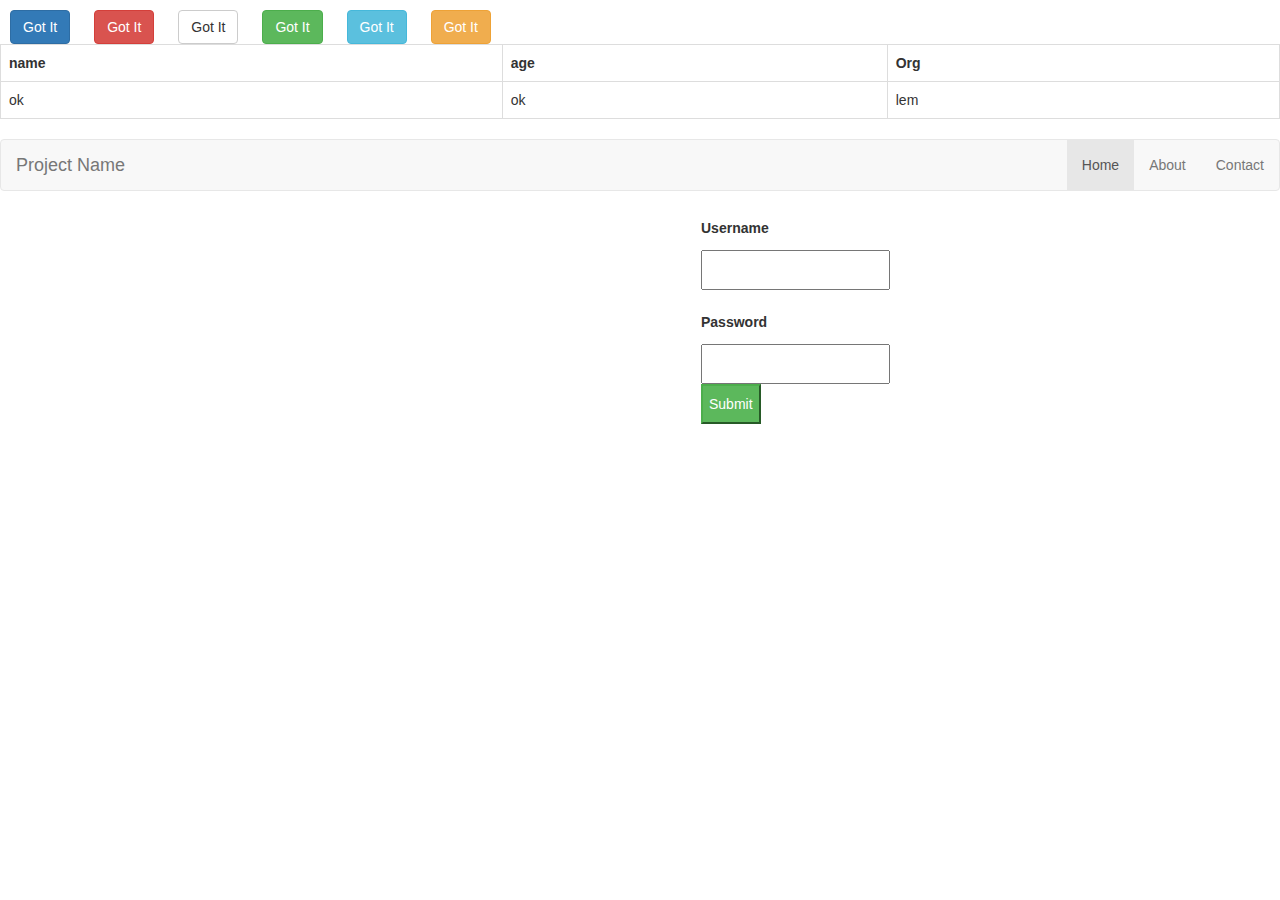
<file: index.html>
<!DOCTYPE html>
<html lang="en">
<head>
    <meta charset="UTF-8">
    <meta name="viewport" content="width=device-width, initial-scale=1.0">
    <meta http-equiv="X-UA-Compatible" content="ie=edge">
    <title>Bootstrap</title>
    <link rel="stylesheet" href="./css/bootstrap.css">  
    <link rel="stylesheet" href="./style.css">
</head>
<body>
    <button class="btn btn-primary">Got It  </button>
    <button class="btn btn-danger">Got It  </button>
    <button class="btn btn-default">Got It  </button>
    <button class="btn btn-success">Got It  </button>
    <button class="btn btn-info">Got It  </button>
    <button class="btn btn-warning">Got It  </button>

    <table class="table table-bordered">
        <tr>
            <th>name</th>
            <th>age</th>
            <th> Org</th>
        </tr>
        <tr>
            <td>ok</td>
            <td>ok</td>
            <td>lem</td>
        </tr>
    </table>
    <nav class="navbar navbar-default">
        <div class="navbar-header">
            <a class="navbar-brand" href="#">Project Name</a>         
        </div>
        <div id="navbar" class="navbar-collapse collapse">
            <ul class="nav navbar-nav navbar-right">
                <li class="active"><a href="#">Home</a></li>
                <li ><a href="#">About</a></li>
                <li><a href="#">Contact</a><li>       </ul>
        </div>
        </nav>
        <div class="container">
        <main class="col-md-3 col-md-offset-4">
            <form action="" method="GET" class="form-control-feedback">
                <div class="form-group">
                    <label for="username">Username</label>
                    <input type="text" name="username" id="username">
                </div>
                <div>
                        <label for="password">Password</label>
                        <input type="text" name="password" id="password">
                    </div>
                    <div class="form-group">
                        <input type="submit" value="Submit" class="btn- btn-success">   
                    </div>
            </form>
       
        </main>
    </div>

</body>
</html>
</file>
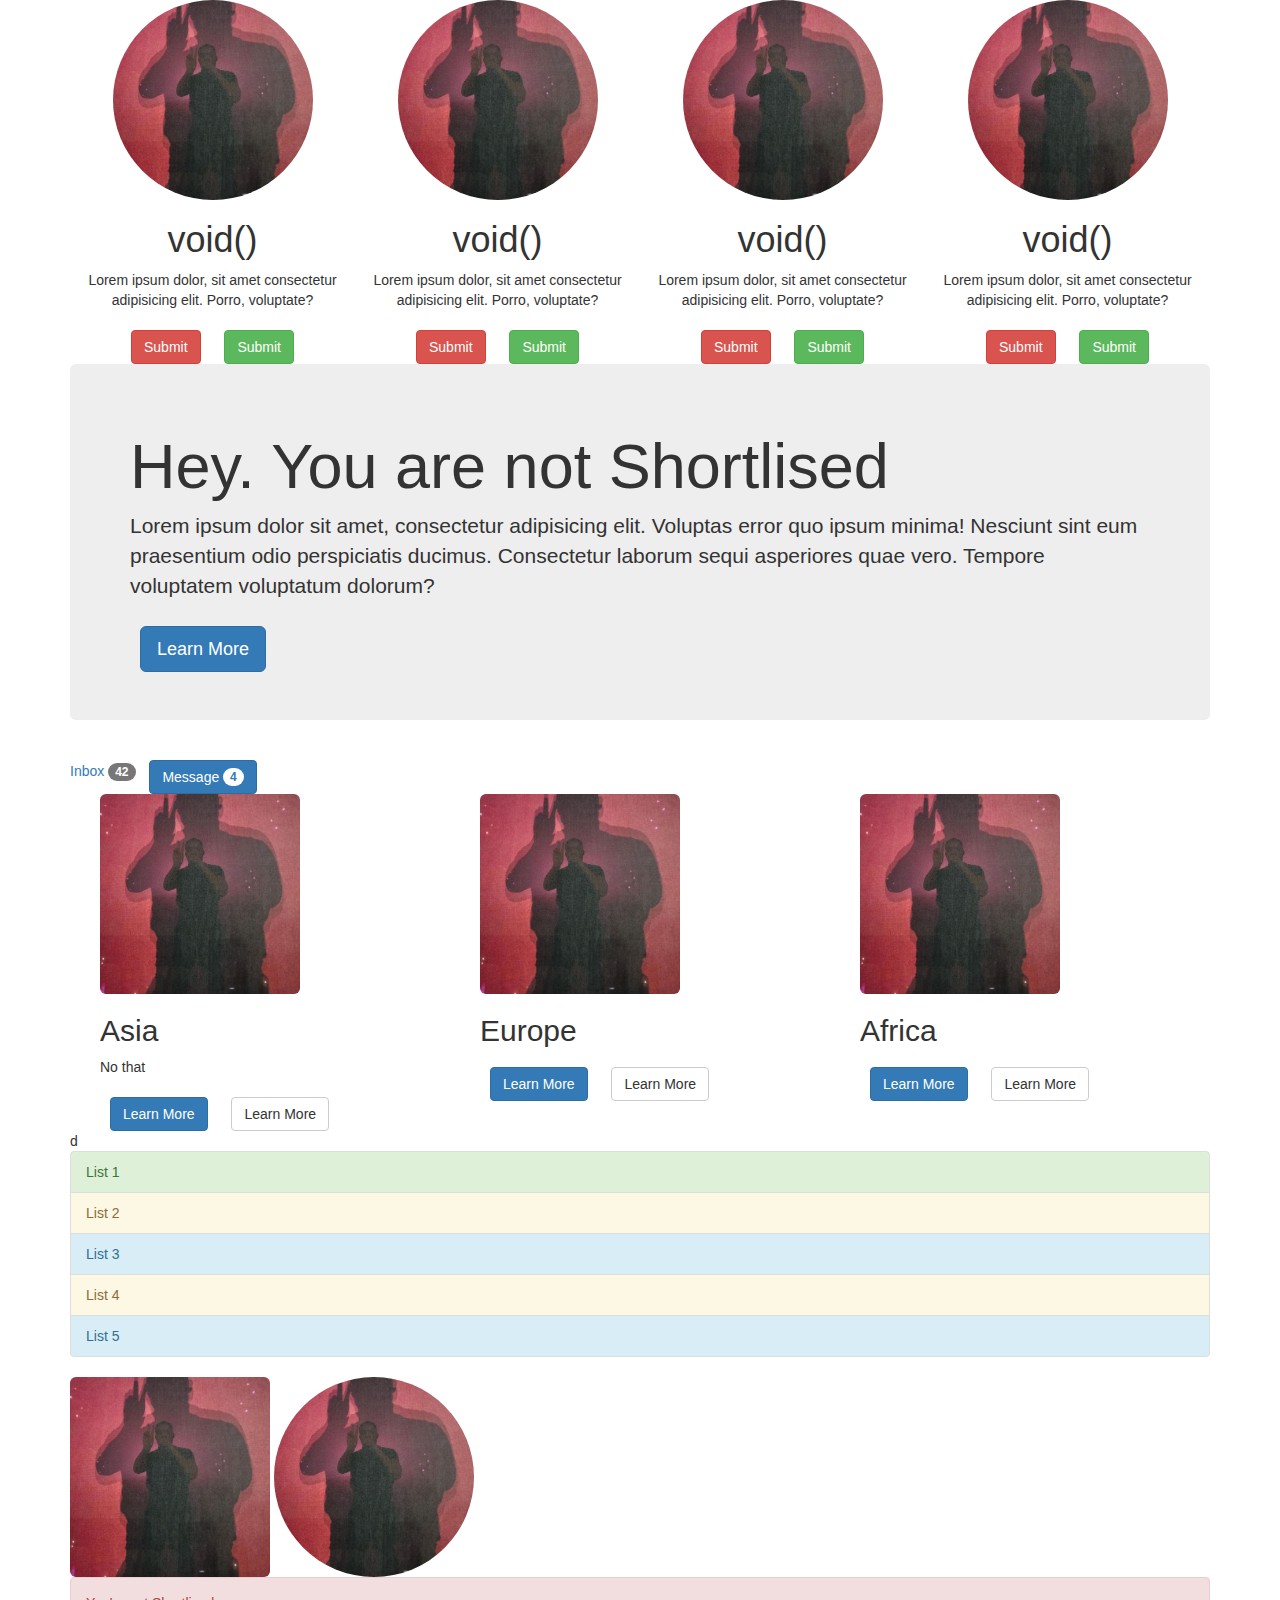
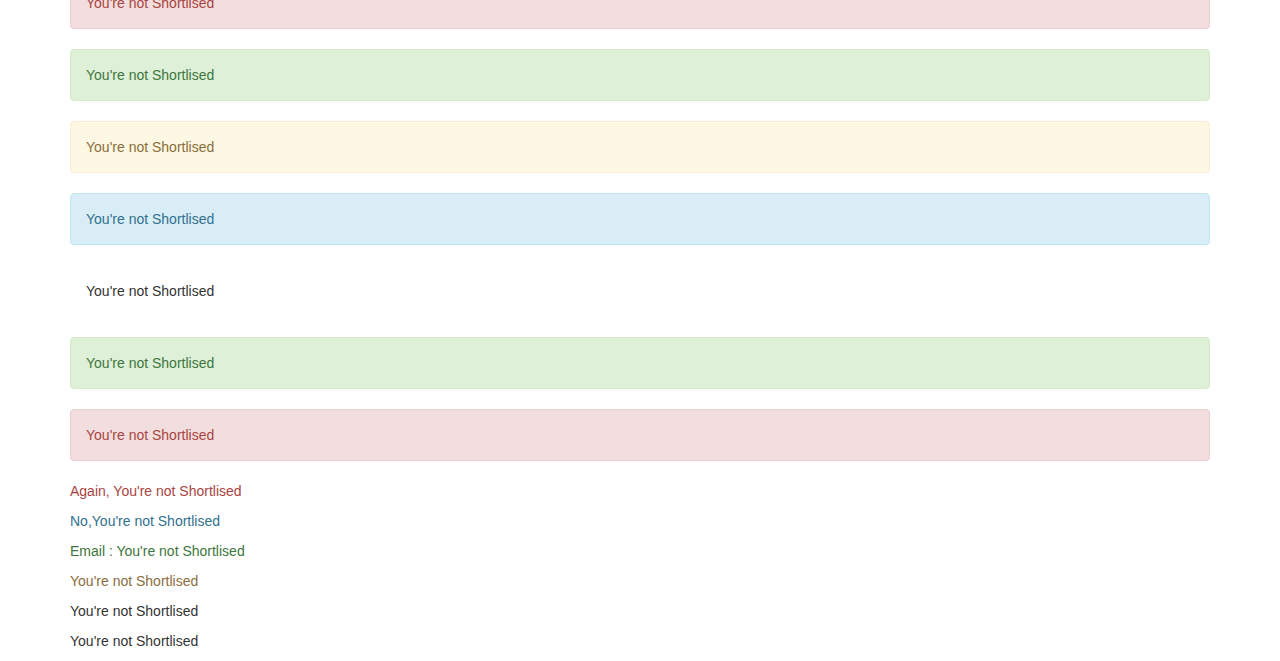
<file: list.html>
<!DOCTYPE html>
<html lang="en">
<head>
    <meta charset="UTF-8">
    <meta name="viewport" content="width=device-width, initial-scale=1.0">
    <meta http-equiv="X-UA-Compatible" content="ie=edge">
    <title>Document</title>
    <link rel="stylesheet" href="./css/bootstrap.css">  
    <link rel="stylesheet" href="./style.css">
</head>
<body>
    <div class="container">
        
    <div class="col col-md-3">
        <div class="text-center">
            <img class="img-circle" src="./whatever.jpg" height="200px">
            <h1> void()</h1>
            <p>Lorem ipsum dolor, sit amet consectetur adipisicing elit. Porro, voluptate?</p>
            <button class="btn btn-danger"> Submit</button>
            <button class="btn btn-success"> Submit</button>
        </div>
    </div>
    <div class="col col-md-3">
            <div class="text-center">
                <img class="img-circle" src="./whatever.jpg" height="200px">
                <h1> void()</h1>
                <p>Lorem ipsum dolor, sit amet consectetur adipisicing elit. Porro, voluptate?</p>
                <button class="btn btn-danger"> Submit</button>
                <button class="btn btn-success"> Submit</button>
            </div>
        </div>
        <div class="col col-md-3">
                <div class="text-center">
                    <img class="img-circle" src="./whatever.jpg" height="200px">
                    <h1> void()</h1>
                    <p>Lorem ipsum dolor, sit amet consectetur adipisicing elit. Porro, voluptate?</p>
                    <button class="btn btn-danger"> Submit</button>
                    <button class="btn btn-success"> Submit</button>
                </div>
            </div>
            <div class="col col-md-3">
                    <div class="text-center">
                        <img class="img-circle" src="./whatever.jpg" height="200px">
                        <h1> void()</h1>
                        <p>Lorem ipsum dolor, sit amet consectetur adipisicing elit. Porro, voluptate?</p>
                        <button class="btn btn-danger"> Submit</button>
                        <button class="btn btn-success"> Submit</button>
                    </div>
                </div>


    </div>
        

    <div class="container">

            

            <div class="jumbotron">
                <h1>Hey. You are not Shortlised</h1>
                <p>Lorem ipsum dolor sit amet, consectetur adipisicing elit. Voluptas error quo ipsum minima! Nesciunt sint eum praesentium odio perspiciatis ducimus. Consectetur laborum sequi asperiores quae vero. Tempore voluptatem voluptatum dolorum?</p>
                <button class="btn btn-primary btn-lg"  type="button"> Learn More </button>
               
            </div>
            <a href="#">Inbox <span class="badge">42</span> </a>
            <button class="btn btn-primary" type="button">
                Message <span class="badge">4</span>
    
            </button>

            <div class="container" border>
                <div class="col col-md-4"  >
                <img src="./whatever.jpg" class="img-rounded" height="200px">  
                 <h2 class="h2" text-center>Asia</h2>
                 <p> No that</p>
                <button class="btn btn-primary btn-md"  type="button" > Learn More </button>
                <button class="btn btn-default btn-md"  type="button"> Learn More </button> 
            </div>
            
                    <div class="col col-md-4" >
                    <img src="./whatever.jpg" class="img-rounded" height="200px">  
                    <h2 class="h2">Europe</h2>
                    <button class="btn btn-primary btn-md"  type="button"> Learn More </button> 
                    <button class="btn btn-default btn-md"  type="button"> Learn More </button> 
                </div>
            
                        <div class="col col-md-4">
                        <img src="./whatever.jpg" class="img-rounded" height="200px"> 
                        <h2 class="h2">Africa</h2>
                        <button class="btn btn-primary btn-md"  type="button"> Learn More </button> 
                        <button class="btn btn-default btn-md"  type="button"> Learn More </button>  
                    </div>
                    </div>d

        <ul class="list-group">
            <li class="list-group-item list-group-item-success">List 1</li>
            <li class="list-group-item list-group-item-warning">List 2</li>
            <li class="list-group-item list-group-item-info">List 3</li>
            <li class="list-group-item list-group-item-warning">List 4</li>
            <li class="list-group-item list-group-item-info">List 5</li>
        </ul>
        
        <img src="./whatever.jpg" class="img-rounded" height="200px">
        <img src="./whatever.jpg" class="img-circle" height="200px">
    
        <div class="alert alert-danger">You're not Shortlised </div>
        <div class="alert alert-success">You're not Shortlised </div>
        <div class="alert alert-warning">You're not Shortlised </div>
        <div class="alert alert-info">You're not Shortlised </div>
        <div class="alert alert-link">You're not Shortlised </div>
        <div class="alert alert-success">You're not Shortlised </div>
        <div class="alert alert-danger">You're not Shortlised </div>
        
        <p class="text text-danger">Again, You're not Shortlised</p>
        <p class="text text-info">No,You're not Shortlised</p>
        <p class="text text-success">Email : You're not Shortlised</p>
        <p class="text text-warning">You're not Shortlised</p>
        <p class="text text-default">You're not Shortlised</p>
        <p class="text text-link">You're not Shortlised</p>
    
    
        
        
                                                      
    
    
    
    
    
    
    
    
    
    </div>
    
    

</body>
</html>
</file>
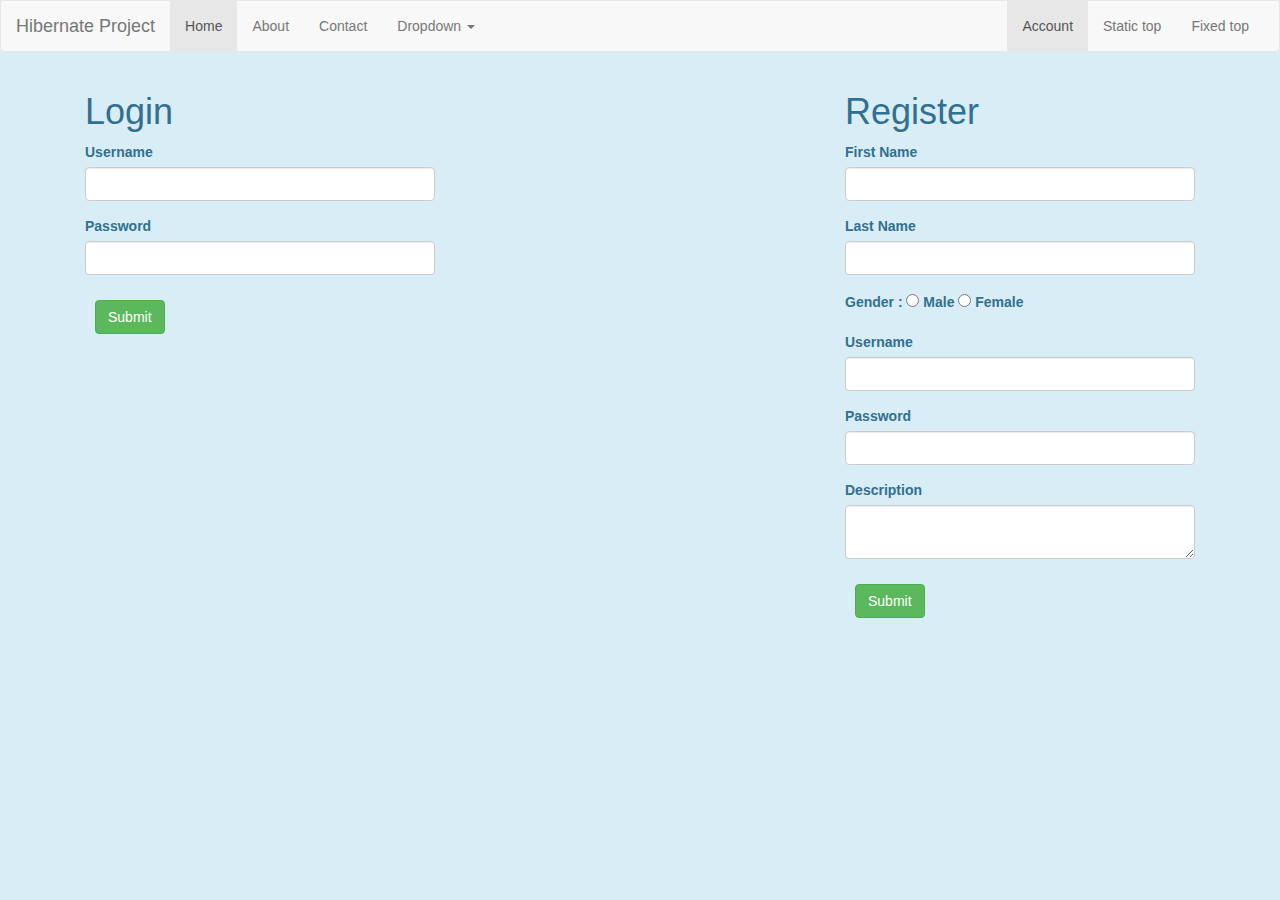
<file: whatever.html>
<!DOCTYPE html>
<html lang="en">
<head>
    <meta charset="UTF-8">
    <meta name="viewport" content="width=device-width, initial-scale=1.0">
    <meta http-equiv="X-UA-Compatible" content="ie=edge">
    <title>Hibernate Project    </title>
    <link rel="stylesheet" href="./css/bootstrap.css">  
    <link rel="stylesheet" href="./style.css">
</head>
<body class="media-body alert-info ">
      <!-- Static navbar -->
      
      
      <nav class="navbar navbar-default">
            <div class="container-fluid">
              <div class="navbar-header">
                <button type="button" class="navbar-toggle collapsed" data-toggle="collapse" data-target="#navbar" aria-expanded="false" aria-controls="navbar">
                  <span class="sr-only">Toggle navigation</span>
                  <span class="icon-bar"></span>
                  <span class="icon-bar"></span>
                  <span class="icon-bar"></span>
                </button>
                <a class="navbar-brand" href="#">Hibernate Project </a>
              </div>
              <div id="navbar" class="navbar-collapse collapse">
                <ul class="nav navbar-nav">
                  <li class="active"><a href="#">Home</a></li>
                  <li><a href="#">About</a></li>
                  <li><a href="#">Contact</a></li>
                  <li class="dropdown">
                    <a href="#" class="dropdown-toggle" data-toggle="dropdown" role="button" aria-haspopup="true" aria-expanded="false">Dropdown <span class="caret"></span></a>
                    <ul class="dropdown-menu">
                      <li><a href="#">Action</a></li>
                      <li><a href="#">Another action</a></li>
                      <li><a href="#">Something else here</a></li>
                      <li role="separator" class="divider"></li>
                      <li class="dropdown-header">Nav header</li>
                      <li><a href="#">Separated link</a></li>
                      <li><a href="#">One more separated link</a></li>
                    </ul>
                  </li>
                </ul>
                <ul class="nav navbar-nav navbar-right">
                  <li class="active"><a href="./">Account <span class="sr-only">(current)</span></a></li>
                  <li><a href="#">Static top</a></li>
                  <li><a href="#">Fixed top</a></li>
                </ul>
              </div><!--/.nav-collapse -->
            </div><!--/.container-fluid -->
          </nav>
    
      
    <div class="container" >
        <div class="col-md-4 ">
                
            <h1 class="h1">Login</h1>
    <form action="login">
        <div class="form-group">
            <label for ="username" > Username</label>
            <input class="form-control" type="text" name="username" id="username" >
        </div>
        <div class="form-group">
                <label for ="password" >Password</label>
                <input class="form-control" type="password" name="password" id="password">
         </div>
         <div class="form-group">
         <button class="btn btn-success">Submit</button>
        </div>
    </form>
</div>
<div class="container" >
        <div class="col-md-4 ">
            </div>


<div class="container">
        <div class="col-md-4 ">
            <h1 class="h1">Register</h1>
    
            <form action="register">
                    <div class="form-group">
                        <label for ="fn" > First Name</label>
                        <input class="form-control" type="text" name="fn" id="fn" >
                    </div>
                    
                            <div class="form-group">
                                <label for ="ln" > Last Name</label>
                                <input class="form-control" type="text" name="ln" id="ln" >
                            </div>
                            
                                    <div class="form-group">
                                        <label for ="gn" > Gender  :</label>
                                        
                                        <input  type="radio" name="gn" id="gn" >
                                        <label for ="gn" >Male</label>
                                        
                                        <input  type="radio" name="gn" id="gn" >
                                        <label for ="gn" >Female</label>
                                    </div>
        <div class="form-group">
            <label for ="username" > Username</label>
            <input class="form-control" type="text" name="username" id="username" >
        </div>
        <div class="form-group">
                <label for ="password" >Password</label>
                <input class="form-control" type="password" name="password" id="password">
         </div>
         <div class="form-group">
                <label for ="db" >Description</label>
                <textarea class="form-control rounded-0 "  name="db" id="db" ></textarea>
            </div>
            </form>
         <div class="form-group">
         <button class="btn btn-success" value="Request">Submit</button>
        </div>
    </form>
</div>
</div>
</body>
</html>
</file>
<file: style.css>
button {
    background-color: black;
    border-radius: 10px;
    margin: 10px;   
    color: aliceblue;
    border: 0px;

}
</file>
